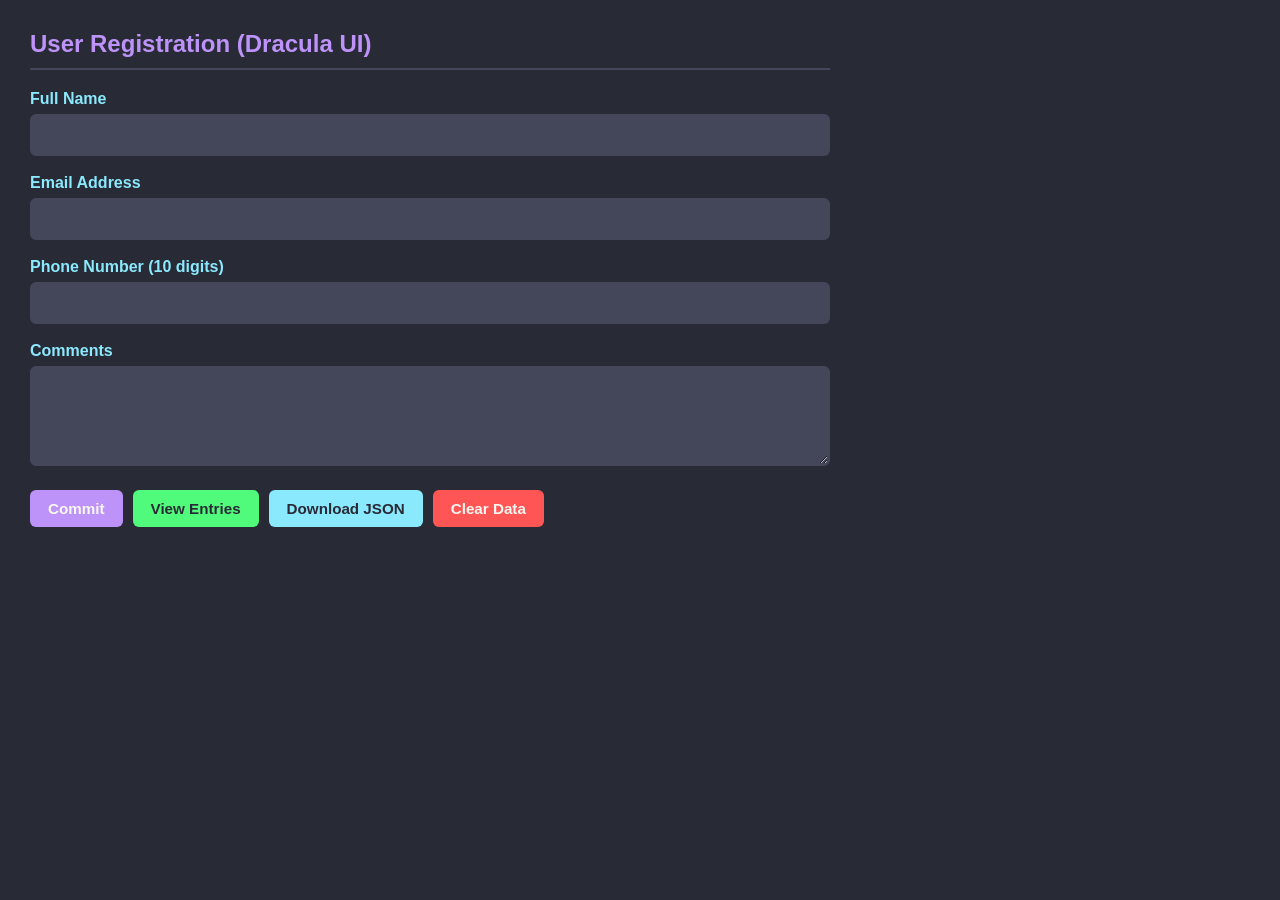
<file: index.html>
<!DOCTYPE html>
<html lang="en">
<head>
    <meta charset="UTF-8">
    <meta name="viewport" content="width=device-width, initial-scale=1.0">
    <title>Form Application - Dracula Theme</title>
    <link rel="stylesheet" href="style.css">
</head>
<body>

    <h2>User Registration (Dracula UI)</h2>
    
    <div id="errorSummary" class="error-summary"></div>

    <form id="userForm" novalidate>
        <div class="form-group">
            <label for="fullName">Full Name</label>
            <input type="text" id="fullName" class="validate-empty">
        </div>

        <div class="form-group">
            <label for="email">Email Address</label>
            <input type="email" id="email" class="validate-empty">
        </div>

        <div class="form-group">
            <label for="phone">Phone Number (10 digits)</label>
            <input type="text" id="phone" class="validate-empty">
        </div>

        <div class="form-group">
            <label for="comments">Comments</label>
            <textarea id="comments" class="validate-empty" rows="4"></textarea>
        </div>

        <div class="btn-group">
            <button type="button" id="commitBtn">Commit</button>
            <button type="button" id="viewBtn" onclick="window.location.href='entries.html'">View Entries</button>
            <button type="button" id="downloadBtn">Download JSON</button>
            <button type="button" id="clearBtn">Clear Data</button>
        </div>
    </form>

    <script src="app.js"></script>
</body>
</html>
</file>
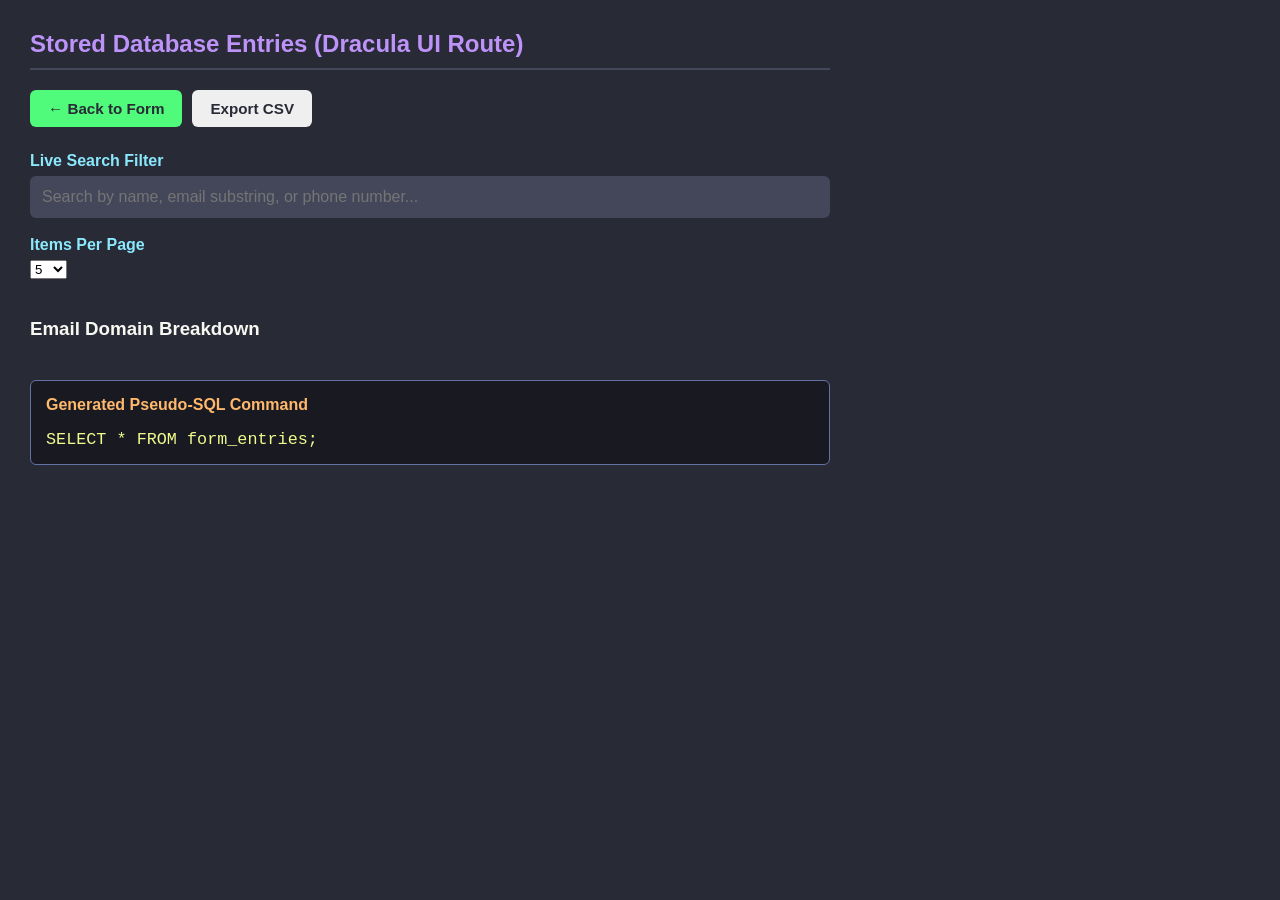
<file: entries.html>
<!DOCTYPE html>
<html lang="en">
<head>
    <meta charset="UTF-8">
    <meta name="viewport" content="width=device-width, initial-scale=1.0">
    <title>Form Data Viewer - Dracula Theme</title>
    <link rel="stylesheet" href="style.css">
</head>
<body>

    <h2>Stored Database Entries (Dracula UI Route)</h2>

    <div class="btn-group">
        <button type="button" id="backBtn" onclick="window.location.href='index.html'">← Back to Form</button>
        <button type="button" id="csvBtn">Export CSV</button>
    </div>

    <!-- Layout controls for searching and changing items per page -->
    <div class="controls-row">
        <div class="form-group flex-grow">
            <label for="searchInput">Live Search Filter</label>
            <input type="text" id="searchInput" placeholder="Search by name, email substring, or phone number...">
        </div>
        
        <div class="form-group pagination-selector-group">
            <label for="perPageSelect">Items Per Page</label>
            <select id="perPageSelect">
                <option value="5" selected>5</option>
                <option value="10">10</option>
                <option value="25">25</option>
            </select>
        </div>
    </div>

    <!-- Data Render Target -->
    <div id="tableContainer"></div>

    <!-- Pagination Controller View -->
    <div class="pagination-container" id="paginationControls"></div>

    <!-- Data Visualization Dashboard Wrapper -->
    <div class="chart-box">
        <h3>Email Domain Breakdown</h3>
        <div id="chartContainer"></div>
    </div>

    <!-- SQL Command Sandbox Display -->
    <div class="sql-box">
        <h3>Generated Pseudo-SQL Command</h3>
        <code id="sqlDisplay">SELECT * FROM form_entries;</code>
    </div>

    <script src="entries.js"></script>
</body>
</html>
</file>
<file: style.css>
/* Dracula Theme Color Palette Variables */
:root {
    --background: #282a36;
    --current-line: #44475a;
    --foreground: #f8f8f2;
    --comment: #6272a4;
    --cyan: #8be9fd;
    --green: #50fa7b;
    --orange: #ffb86c;
    --pink: #ff79c6;
    --purple: #bd93f9;
    --red: #ff5555;
    --yellow: #f1fa8c;
}

body {
    font-family: 'Segoe UI', Tahoma, Geneva, Verdana, sans-serif;
    margin: 30px;
    max-width: 800px;
    background-color: var(--background);
    color: var(--foreground);
}

h2 {
    color: var(--purple);
    border-bottom: 2px solid var(--current-line);
    padding-bottom: 10px;
}

.form-group {
    margin-bottom: 18px;
}

label {
    display: block;
    margin-bottom: 6px;
    font-weight: bold;
    color: var(--cyan);
}

input[type="text"], input[type="email"], textarea {
    width: 100%;
    padding: 10px;
    box-sizing: border-box;
    border: 2px solid var(--current-line);
    border-radius: 6px;
    background-color: var(--current-line);
    color: var(--foreground);
    font-size: 1rem;
}

input[type="text"]:focus, input[type="email"]:focus, textarea:focus {
    outline: none;
    border-color: var(--pink);
}

.btn-group {
    margin-top: 20px;
    margin-bottom: 25px;
    display: flex;
    flex-wrap: wrap;
    gap: 10px;
}

button {
    padding: 10px 18px;
    cursor: pointer;
    border: none;
    border-radius: 6px;
    color: #282a36;
    font-weight: bold;
    font-size: 0.95rem;
    transition: transform 0.1s ease, filter 0.2s ease;
}

button:hover {
    filter: brightness(1.2);
}

#commitBtn { background-color: var(--purple); color: var(--foreground); }
#viewBtn, #backBtn { background-color: var(--green); }
#downloadBtn { background-color: var(--cyan); }
#clearBtn { background-color: var(--red); color: var(--foreground); }

.action-btn {
    padding: 4px 10px;
    font-size: 0.85rem;
}
.delete-btn { background-color: var(--red); color: var(--foreground); }

.error-summary {
    color: var(--foreground);
    background-color: rgba(255, 85, 85, 0.2);
    border: 2px solid var(--red);
    padding: 12px;
    margin-bottom: 20px;
    border-radius: 6px;
    display: none;
}

table {
    width: 100%;
    border-collapse: collapse;
    margin-top: 25px;
    background-color: var(--current-line);
    border-radius: 6px;
    overflow: hidden;
}

th, td {
    padding: 12px;
    text-align: left;
    border-bottom: 1px solid var(--background);
}

th {
    background-color: #383a59;
    color: var(--pink);
    cursor: pointer;
    user-select: none;
}

th:hover {
    background-color: #44475a;
    color: var(--cyan);
}

tr:hover {
    background-color: rgba(255, 255, 255, 0.05);
}

/* Pagination View Controls Styles */
.pagination-container {
    display: flex;
    justify-content: center;
    align-items: center;
    gap: 8px;
    margin-top: 20px;
}

.pagination-btn {
    padding: 6px 12px;
    background-color: var(--current-line);
    color: var(--foreground);
    border-radius: 4px;
}

.pagination-btn.active {
    background-color: var(--pink);
    color: var(--background);
}

/* SQL Monitor Style Rules */
.sql-box {
    margin-top: 40px;
    background-color: #191a21;
    border: 1px solid var(--comment);
    padding: 15px;
    border-radius: 6px;
}

.sql-box h3 {
    margin-top: 0;
    color: var(--orange);
    font-size: 1rem;
}

code {
    color: var(--yellow);
    font-family: 'Courier New', Courier, monospace;
    font-size: 1.05rem;
    white-space: pre-wrap;
    word-break: break-all;
}
</file>
